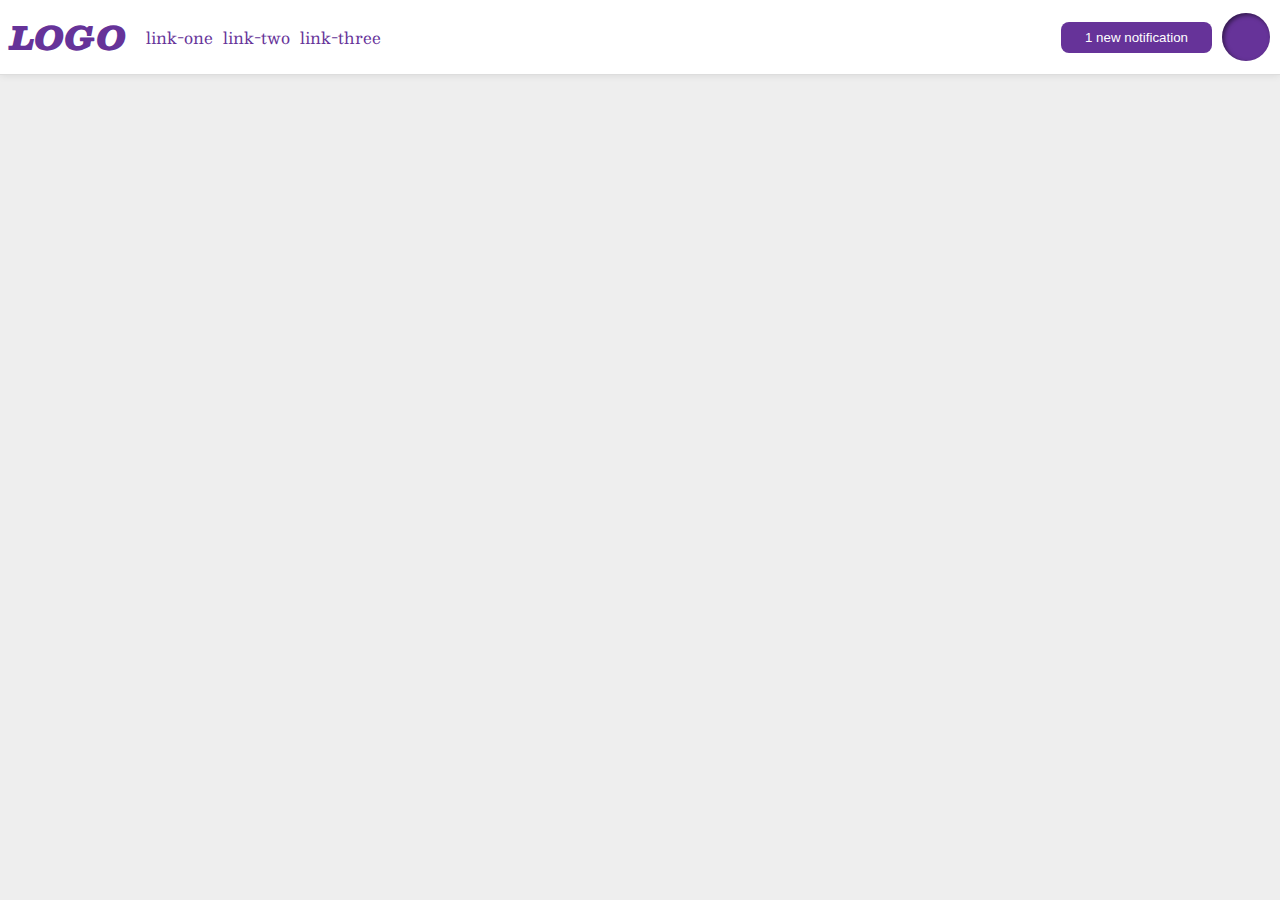
<file: flex/03-flex-header-2/index.html>
<!DOCTYPE html>
<html lang="en">
  <head>
    <meta charset="UTF-8">
    <meta http-equiv="X-UA-Compatible" content="IE=edge">
    <meta name="viewport" content="width=device-width, initial-scale=1.0">
    <title>Flex Header 2</title>
    <link rel="stylesheet" href="style.css">
  </head>
  <body>
    <div class="header">
      <div id="header-left">
        <div class="logo">
          LOGO
        </div>
        <ul class="links">
          <li><a href="google.com">link-one</a></li>
          <li><a href="google.com">link-two</a></li>
          <li><a href="google.com">link-three</a></li>
        </ul>
      </div>
      <div id="header-right">
        <button class="notifications">
          1 new notification
        </button>
        <div class="profile-image"></div>
      </div>
    </div>
  </body>
</html>
</file>
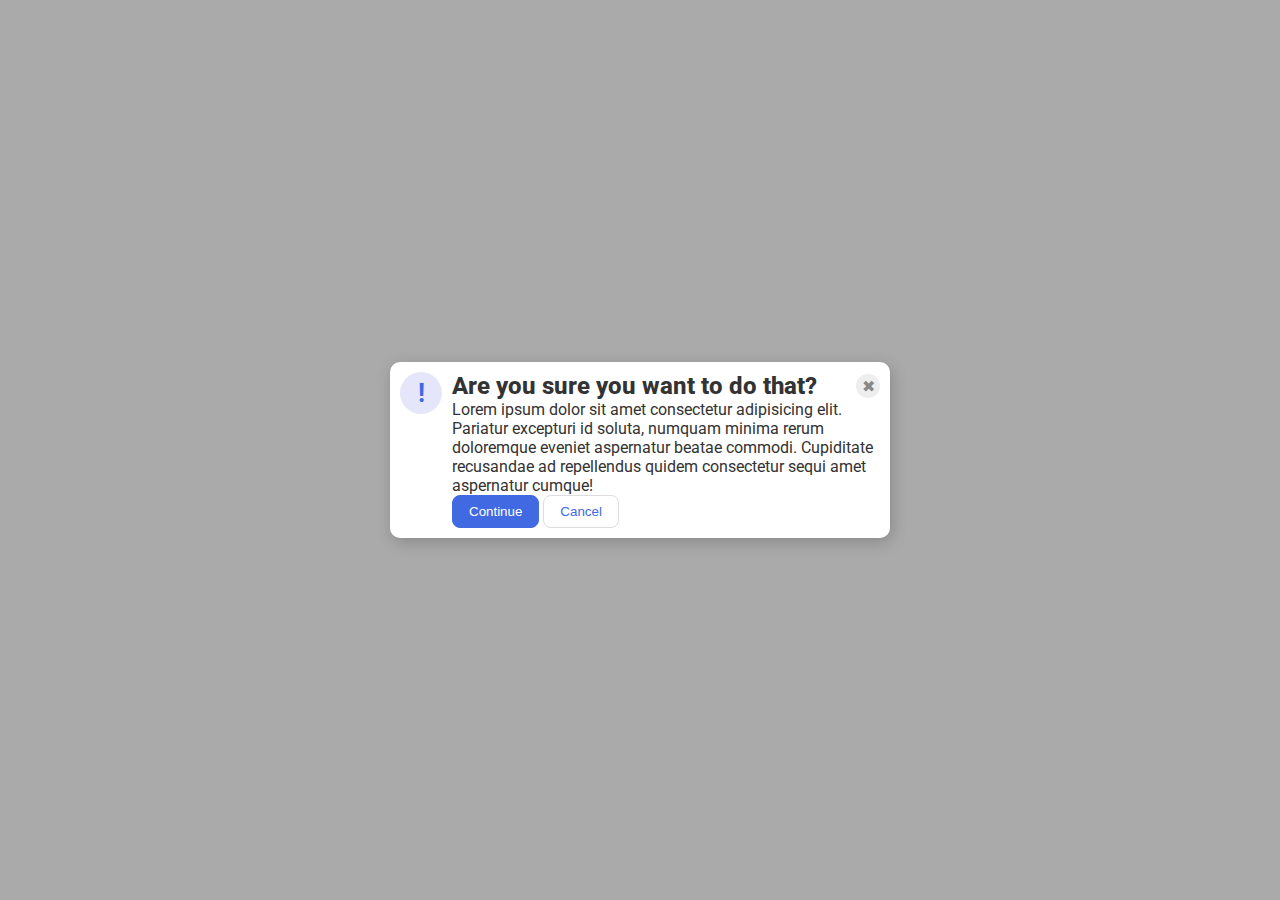
<file: flex/05-flex-modal/index.html>
<!DOCTYPE html>
<html lang="en">
  <head>
    <meta charset="UTF-8">
    <meta http-equiv="X-UA-Compatible" content="IE=edge">
    <meta name="viewport" content="width=device-width, initial-scale=1.0">
    <link rel="stylesheet" href="style.css">
    <title>Modal</title>
  </head>
  <body>
    <div class="modal">
      <div class="icon">!</div>
      <div class="message">
        <div class="top-bar">
          <div class="header">Are you sure you want to do that?</div>
          <div class="close-button">✖</div>
        </div>
        <div class="text">Lorem ipsum dolor sit amet consectetur adipisicing elit. Pariatur excepturi id soluta, numquam minima rerum doloremque eveniet aspernatur beatae commodi. Cupiditate recusandae ad repellendus quidem consectetur sequi amet aspernatur cumque!</div>
        <button class="continue">Continue</button>
        <button class="cancel">Cancel</button>
      </div>
    </div>
  </body>
</html>
</file>
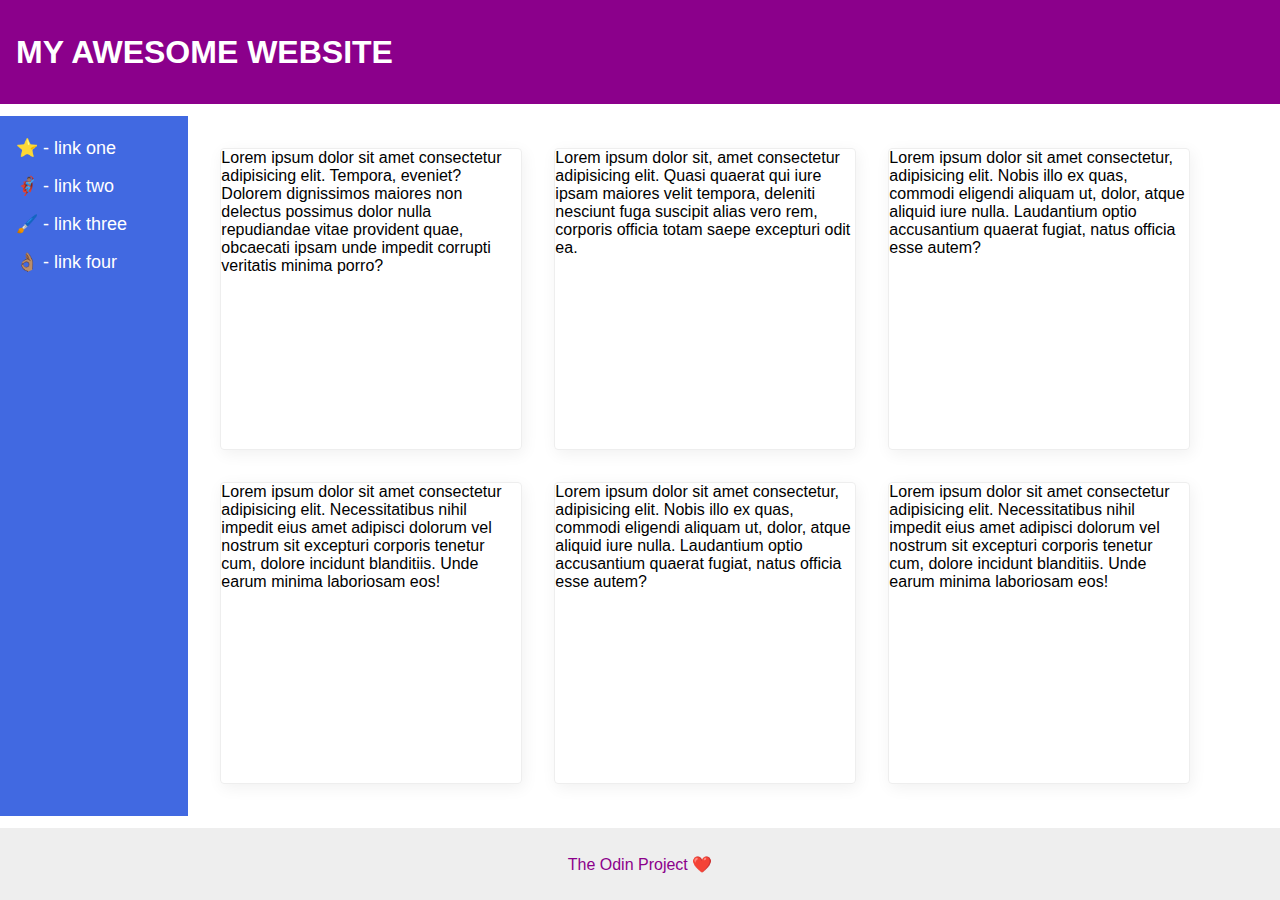
<file: flex/07-flex-layout-2/index.html>
<!DOCTYPE html>
<html lang="en">
  <head>
    <meta charset="UTF-8">
    <meta http-equiv="X-UA-Compatible" content="IE=edge">
    <meta name="viewport" content="width=device-width, initial-scale=1.0">
    <title>The Holy Grail</title>
    <link rel="stylesheet" href="style.css">
  </head>
  <body>
    <div class="header horizontal-bar">
      MY AWESOME WEBSITE
    </div>
    
    <div class="content">
      <div class="sidebar">
        <ul>
          <li><a href="#">⭐ - link one</a></li>
          <li><a href="#">🦸🏽‍♂️ - link two</a></li>
          <li><a href="#">🖌️ - link three</a></li>
          <li><a href="#">👌🏽 - link four</a></li>
        </ul>
      </div>
      
      <div class="cards">
        <div class="card">Lorem ipsum dolor sit amet consectetur adipisicing elit. Tempora, eveniet? Dolorem dignissimos maiores non delectus possimus dolor nulla repudiandae vitae provident quae, obcaecati ipsam unde impedit corrupti veritatis minima porro?</div>
        <div class="card">Lorem ipsum dolor sit, amet consectetur adipisicing elit. Quasi quaerat qui iure ipsam maiores velit tempora, deleniti nesciunt fuga suscipit alias vero rem, corporis officia totam saepe excepturi odit ea.</div>
        <div class="card">Lorem ipsum dolor sit amet consectetur, adipisicing elit. Nobis illo ex quas, commodi eligendi aliquam ut, dolor, atque aliquid iure nulla. Laudantium optio accusantium quaerat fugiat, natus officia esse autem?</div>
        <div class="card">Lorem ipsum dolor sit amet consectetur adipisicing elit. Necessitatibus nihil impedit eius amet adipisci dolorum vel nostrum sit excepturi corporis tenetur cum, dolore incidunt blanditiis. Unde earum minima laboriosam eos!</div>
        <div class="card">Lorem ipsum dolor sit amet consectetur, adipisicing elit. Nobis illo ex quas, commodi eligendi aliquam ut, dolor, atque aliquid iure nulla. Laudantium optio accusantium quaerat fugiat, natus officia esse autem?</div>
        <div class="card">Lorem ipsum dolor sit amet consectetur adipisicing elit. Necessitatibus nihil impedit eius amet adipisci dolorum vel nostrum sit excepturi corporis tenetur cum, dolore incidunt blanditiis. Unde earum minima laboriosam eos!</div>
      </div>
    </div>

    <div class="footer horizontal-bar">
      The Odin Project ❤️
    </div>
  </body>
</html>
</file>
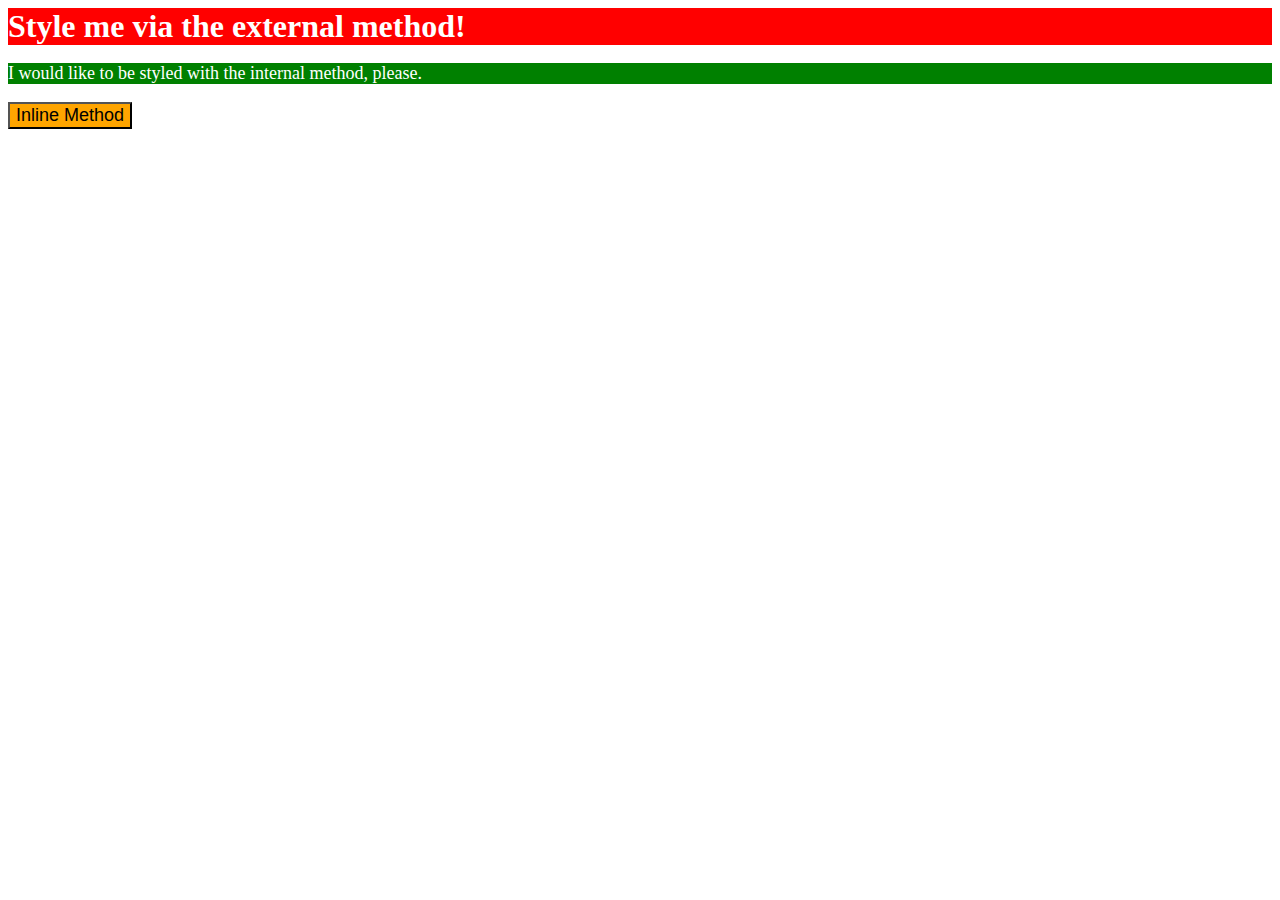
<file: foundations/01-css-methods/index.html>
<!DOCTYPE html>
<html lang="en">
  <head>
    <meta charset="UTF-8">
    <meta http-equiv="X-UA-Compatible" content="IE=edge">
    <meta name="viewport" content="width=device-width, initial-scale=1.0">

    <title>Methods for Adding CSS</title>
    <link rel="stylesheet" href="style.css">

    <style>
      p {
        color: white;
        background-color: green;
        font-size: 18px
      }
    </style>
  </head>
  <body>
    <div>Style me via the external method!</div>
    <p>I would like to be styled with the internal method, please.</p>
    <button style="background-color: orange; font-size: 18px;">Inline Method</button>
  </body>
</html>
</file>
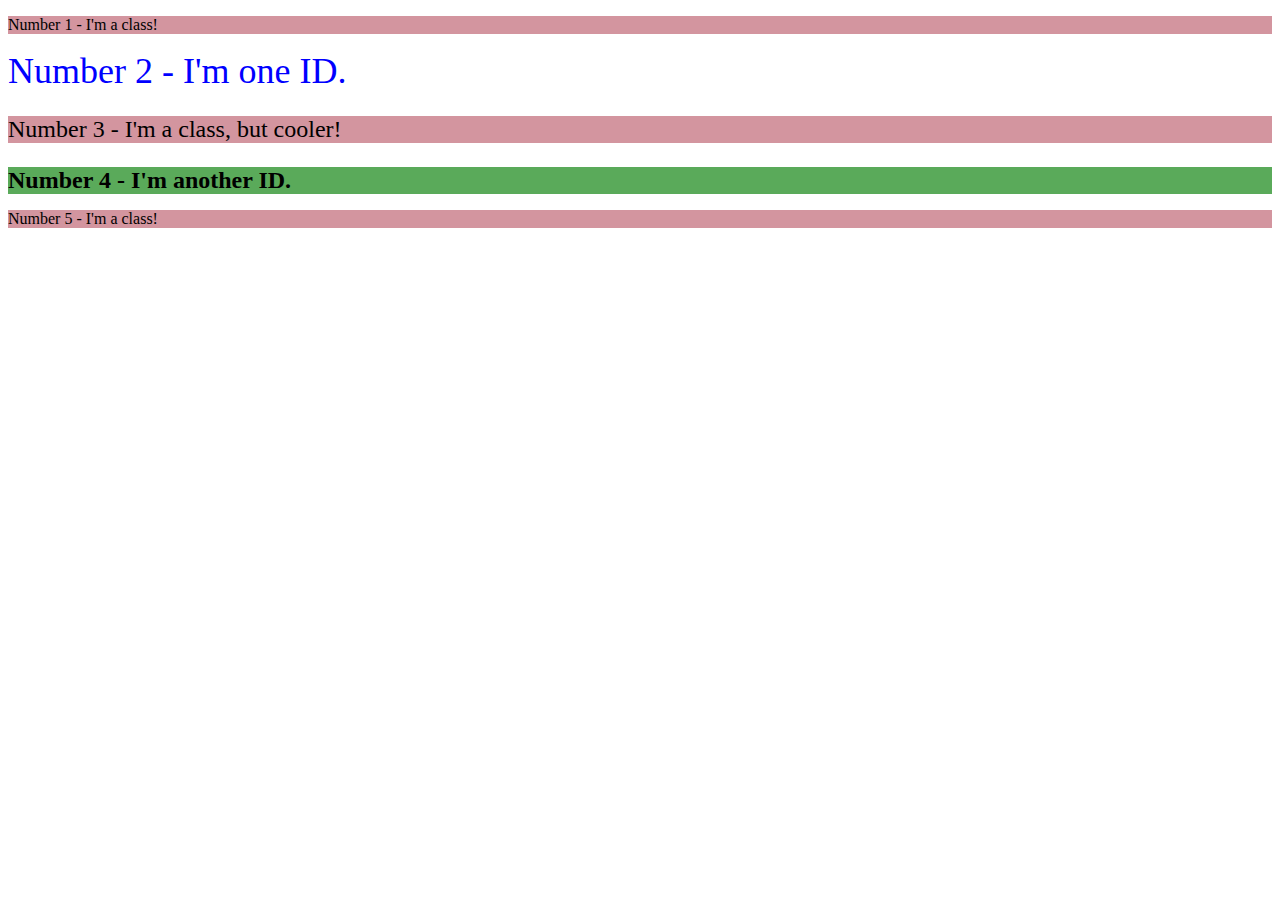
<file: foundations/02-class-id-selectors/index.html>
<!DOCTYPE html>
<html lang="en">
  <head>
    <meta charset="UTF-8">
    <meta http-equiv="X-UA-Compatible" content="IE=edge">
    <meta name="viewport" content="width=device-width, initial-scale=1.0">
    <title>Class and ID Selectors</title>
    <link rel="stylesheet" href="style.css">
  </head>
  <body>
    <p id="element1">Number 1 - I'm a class!</p>
    <div id="element2">Number 2 - I'm one ID.</div>
    <p id="element3">Number 3 - I'm a class, but cooler!</p>
    <div id="element4">Number 4 - I'm another ID.</div>
    <p id="element5">Number 5 - I'm a class!</p>
  </body>
</html>
</file>
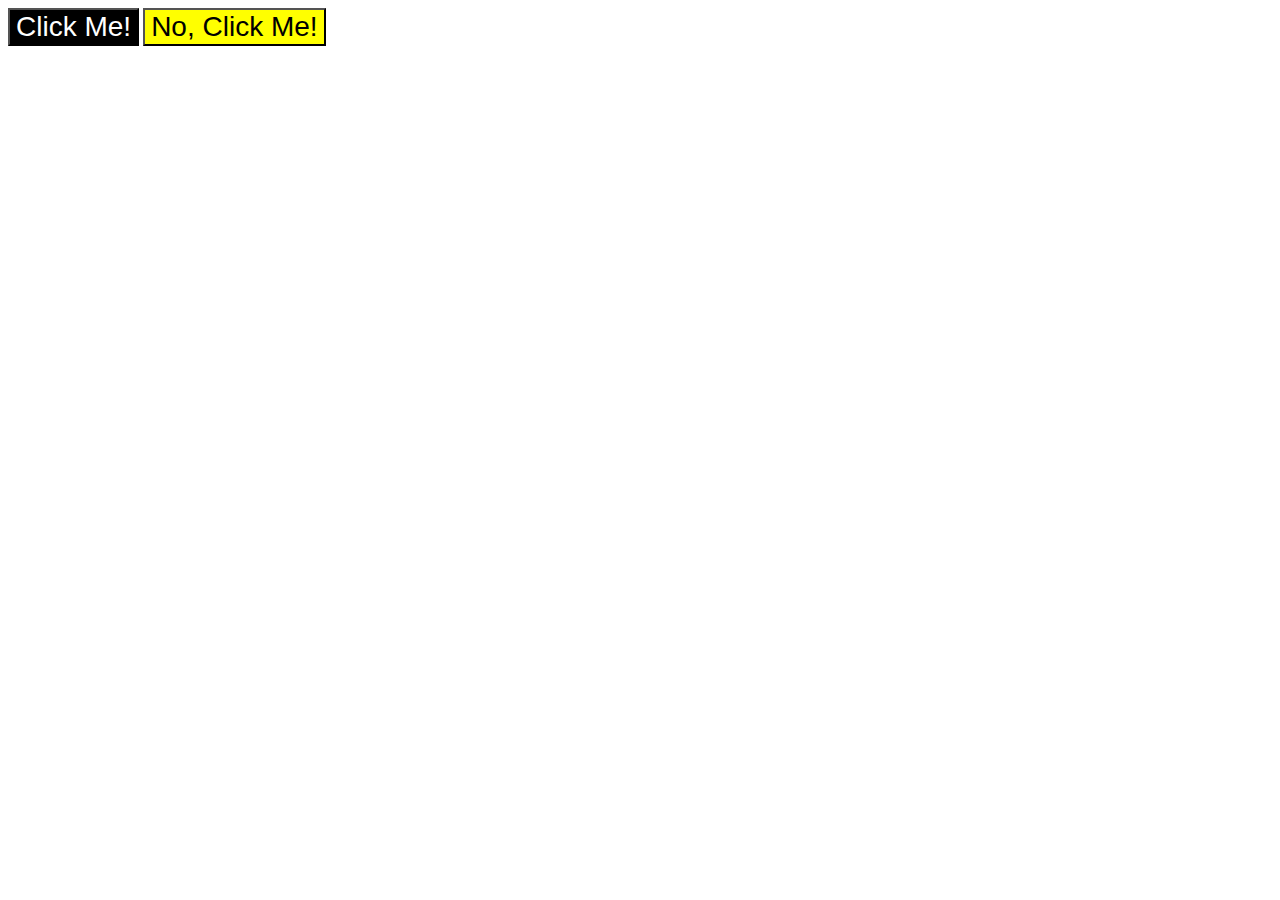
<file: foundations/03-grouping-selectors/index.html>
<!DOCTYPE html>
<html lang="en">
  <head>
    <meta charset="UTF-8">
    <meta http-equiv="X-UA-Compatible" content="IE=edge">
    <meta name="viewport" content="width=device-width, initial-scale=1.0">
    <title>Grouping Selectors</title>
    <link rel="stylesheet" href="style.css">
  </head>
  <body>
    <button class="button1">Click Me!</button>
    <button class="button2">No, Click Me!</button>
  </body>
</html>
</file>
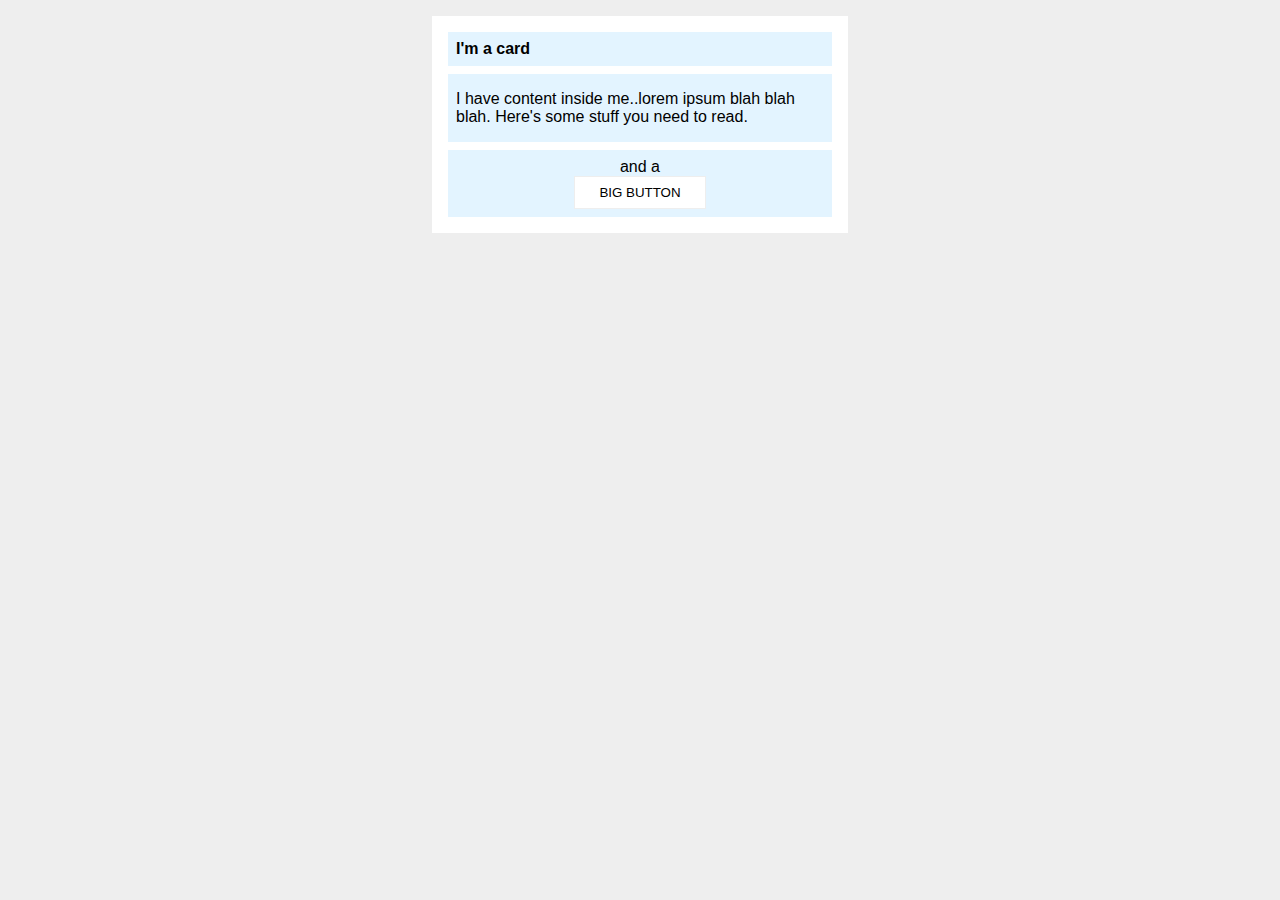
<file: margin-and-padding/02-margin-and-padding-2/index.html>
<!DOCTYPE html>
<html lang="en">
  <head>
    <meta charset="UTF-8">
    <meta http-equiv="X-UA-Compatible" content="IE=edge">
    <meta name="viewport" content="width=device-width, initial-scale=1.0">
    <title>Margin and Padding exercise 2</title>
    <link rel="stylesheet" href="style.css">
  </head>
  <body>
    <div class="card">
      <h1 class="title">I'm a card</h1>
      <div class="content">I have content inside me..lorem ipsum blah blah blah. Here's some stuff you need to read.</div>
      <div class="button-container">and a <button id="bigbutton">BIG BUTTON</button></div>
    </div>
  </body>
</html>
</file>
<file: flex/03-flex-header-2/style.css>
/* this is some magical font-importing.  
you'll learn about it later. */
@import url('https://fonts.googleapis.com/css2?family=Besley:ital,wght@0,400;1,900&display=swap');

body {
  margin: 0;
  background: #eee;
  font-family: Besley, serif;
}

.header {
  display: flex;
  justify-content: space-between;
  background: white;
  border-bottom: 1px solid #ddd;
  box-shadow: 0 0 8px rgba(0,0,0,.1);
}

#header-left {
  display: flex;
  justify-content: left;
  gap: 10px;
  margin: 10px;
  align-items: center;
}

ul {
  display: flex;
  justify-content: left;
  gap: 10px;
  margin: 10px;
  padding: 0px;
}

#header-right {
  display: flex;
  justify-content: right;
  gap: 10px;
  margin: 10px;
  align-items: center;
}

.profile-image {
  background: rebeccapurple;
  box-shadow: inset 2px 2px 4px rgba(0,0,0,.5);
  border-radius: 50%;
  width: 48px;
  height: 48px;
}

.logo {
  color: rebeccapurple;
  font-size: 32px;
  font-weight: 900;
  font-style: italic;
}

button {
  border: none;
  border-radius: 8px;
  background: rebeccapurple;
  color: white;
  padding: 8px 24px;
}

a {
  /* this removes the line under our links */
  text-decoration: none;
  color: rebeccapurple;
}

ul {
  list-style-type: none;
}
</file>
<file: flex/05-flex-modal/style.css>
@import url('https://fonts.googleapis.com/css2?family=Roboto:wght@400;700&display=swap');

html, body {
  height: 100%;
}

body {
  font-family: Roboto, sans-serif;
  margin: 0;
  background: #aaa;
  color: #333;
  /* I'll give you this one for free lol */
  display: flex;
  align-items: center;
  justify-content: center;
}

.modal {
  display: flex;
  background: white;
  width: 480px;
  border-radius: 10px;
  box-shadow: 2px 4px 16px rgba(0,0,0,.2);
  justify-content: space-around;
  padding: 10px;
}

.header {
  font-weight: 800;
  font-size: 24px;
}

.icon {
  flex: 0 0 auto;
  color: royalblue;
  font-size: 26px;
  font-weight: 700;
  background: lavender;
  width: 42px;
  height: 42px;
  border-radius: 50%;
  display: flex;
  align-items: center;
  justify-content: center;
  margin-right: 10px;
}

.top-bar {
  display: flex;
  justify-content: space-between;
  align-items: center;
}

.close-button {
  background: #eee;
  border-radius: 50%;
  color: #888;
  font-weight: 400;
  font-size: 16px;
  height: 24px;
  width: 24px;
  display: flex;
  align-items: center;
  justify-content: center;
}

button {
  padding: 8px 16px;
  border-radius: 8px;
}

button.continue {
  background: royalblue;
  border: 1px solid royalblue;
  color: white;
}

button.cancel {
  background: white;
  border: 1px solid #ddd;
  color: royalblue;
}
</file>
<file: flex/07-flex-layout-2/style.css>
body {
  display: flex;
  flex-direction: column;
  justify-content: space-between;
  font-family: -apple-system, BlinkMacSystemFont, 'Segoe UI', Roboto, Oxygen, Ubuntu, Cantarell, 'Open Sans', 'Helvetica Neue', sans-serif;
  margin: 0;
  min-height: 100vh;
}

.horizontal-bar {
  display: flex;
  height: 72px;
  align-items: center;
}

.header {
  background: darkmagenta;
  color: white;
  font-size: 32px;
  font-weight: 900;
  padding: 16px;
}

.footer {
  background: #eee;
  color: darkmagenta;
  justify-content: center;
}

.content {
  display: flex;
  justify-content: space-between;
  gap: 0;
}

.sidebar {
  width: 300px;
  background: royalblue;
  padding: 16px;
}

.sidebar ul {
  display: flex;
  flex-direction: column;
  gap:10px;
  margin: 0;
  padding: 0;
}

.sidebar ul li {
  list-style: none;
  font-size: 24px;
}

a:link,
a:visited,
a:hover,
a:active {
  text-decoration: none;
  color: white;
  font-size: 18px;
}

.cards {
  display: flex;
  flex-direction: row;
  flex: 1 1 auto;
  flex-wrap: wrap;
  gap: 32px;
  padding: 32px;
}

.card {
  width: 300px;
  height: 300px;
  border: 1px solid #eee;
  box-shadow: 2px 4px 16px rgba(0,0,0,.06);
  border-radius: 4px;
}
</file>
<file: foundations/01-css-methods/style.css>
/* style.css intended for index.html*/

div {
    color: white;
    background-color: red;
    font-size: 32px;
    align-self: center;
    font-weight: bold;
}
</file>
<file: foundations/02-class-id-selectors/style.css>
/* style.css for index.html */

p {
    background-color: rgb(211, 149, 159);
    font: "Verdana", "DejaVu Sans", sans-serif;
}

#element2 {
    color: blue;
    font-size: 36px;
}

#element3 {
    font-size: 24px;
}

#element4 {
    background-color: rgb(90, 170, 90);
    font-size: 24px;
    font-weight: bold;
}
</file>
<file: foundations/03-grouping-selectors/style.css>
.button1,
.button2 {
    font-size: 28px;
    font: "Helvetica", "Times New Roman", sans-serif;
}

button.button1 {
    color: white;
    background-color: black;
}

button.button2 {
    background-color: yellow;
}
</file>
<file: margin-and-padding/02-margin-and-padding-2/style.css>
body {
  background: #eee;
  font-family: sans-serif;
}

.card {
  width: 400px;
  background: #fff;
  margin: 16px auto;
  padding: 8px;
}

.card * {
  margin: 8px;
}

.title {
  background: #e3f4ff;
  font-size: 16px;
  padding: 8px;
}

.content {
  background: #e3f4ff;
  padding: 16px 8px;
}

.button-container {
  background: #e3f4ff;
  text-align: center;
  padding: 8px;
}

#bigbutton {
  display: block;
  background: white;
  border: 1px solid #eee;
  padding: 8px 24px;
  margin: auto;
}
</file>
